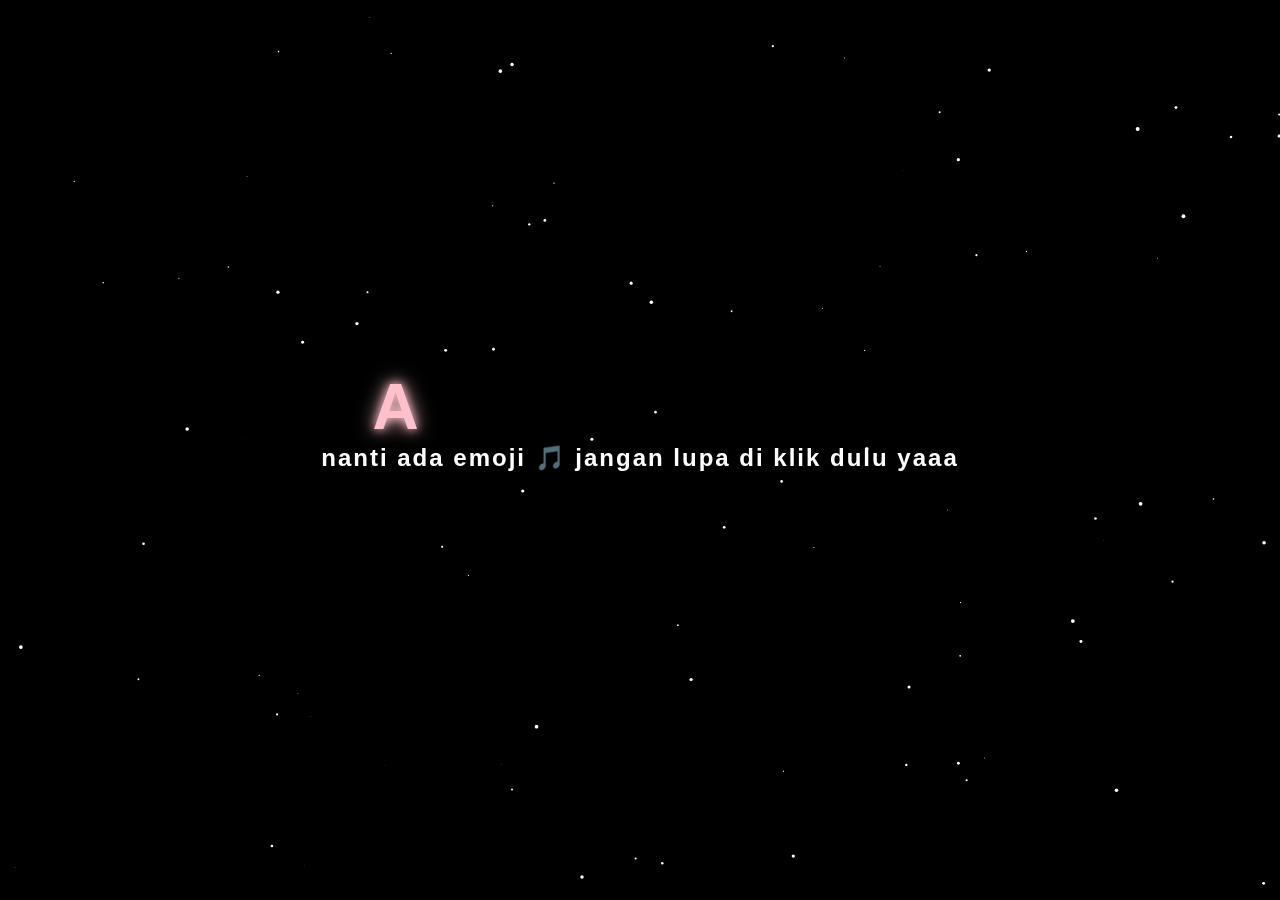
<file: index.html>
<!DOCTYPE html>
<html lang="en">
<head>
<meta charset="UTF-8">
<title>Semoga suka</title>
<link rel="stylesheet" href="style.css">
</head>
<body>
    <div class="overlay"></div>

    <h1 id="glowText"></h1>
    <h5>nanti ada emoji 🎵 jangan lupa di klik dulu yaaa</h5>
    <button id="nextBtn" class="hidden" onclick="location.href='second.html'">Lanjut 🎁</button>

    <canvas id="stars"></canvas>

<script src="script.js"></script>
</body>
</html>
</file>
<file: style.css>
* {
    margin: 0;
    padding: 0;
    box-sizing: border-box;
}

body {
    overflow: hidden;
    background-color: black;
    display: flex;
    flex-direction: column;
    justify-content: center;
    align-items: center;
    height: 100vh;
}

#stars {
    position: absolute;
    top: 0;
    left: 0;
    z-index: 0; /* di belakang teks */
}

h1 {
    font-size: clamp(2rem, 10vw, 4rem);
    font-family: "Arial", sans-serif;
    color: transparent;
    letter-spacing: 2px;
    text-align: center;
    word-break: break-word;
    max-width: 90%;
    z-index: 1;
}
h5 {
  font-size: clamp(1rem, 4vw, 1.5rem);
  font-family: "Poppins", "Arial", sans-serif;
  color: #fff; /* warna putih */
  letter-spacing: 2px;
  text-align: center;
  word-break: break-word;
  max-width: 90%;
  z-index: 1;

  /* Animasi */
  animation: fadeInOut 3s infinite;
}

@keyframes fadeInOut {
  0% { opacity: 0; transform: scale(0.95); }
  50% { opacity: 1; transform: scale(1); }
  100% { opacity: 0; transform: scale(0.95); }
}

button {
    margin-top: 20px;
    padding: 10px 20px;
    font-size: 1rem;
    background: pink;
    border: none;
    border-radius: 8px;
    cursor: pointer;
    opacity: 0;
    transform: translateY(20px);
    transition: opacity 0.6s ease, transform 0.6s ease;
    z-index: 1;
}

button.show {
    opacity: 1;
    transform: translateY(0);
}

.hidden {
    display: block;
}

.overlay {
    position: fixed;
    inset: 0;
    background: black;
    z-index: 3;
    opacity: 1;
    transition: opacity 1s ease-out;
}
</file>
